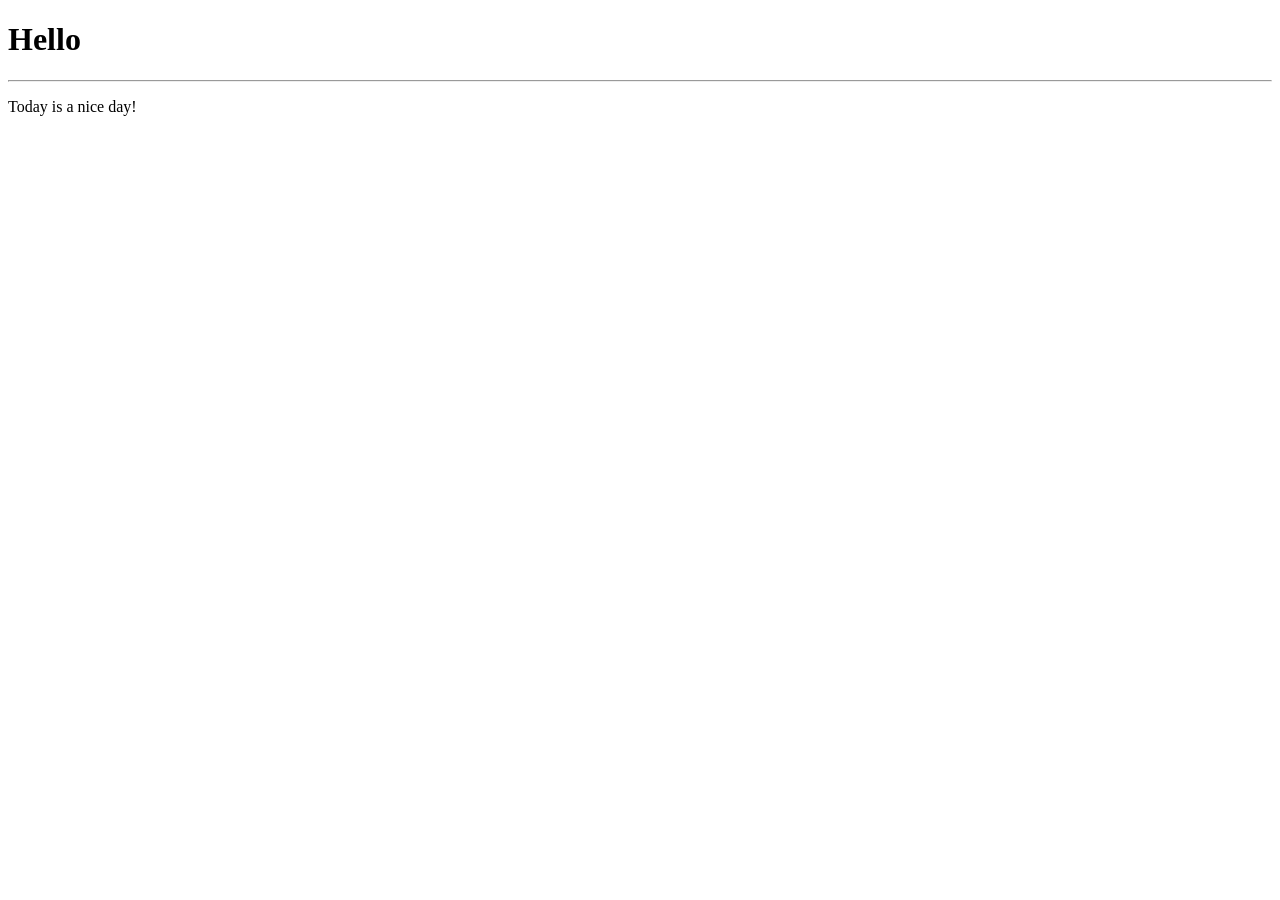
<file: index.html>
<!DOCTYPE html>
<html lang="en">
<head>
    <meta charset="UTF-8">
    <meta name="viewport" content="width=device-width, initial-scale=1.0">
    <meta http-equiv="X-UA-Compatible" content="ie=edge">
    <title>My First HTML</title>
</head>
<body>
    <h1>Hello</h1>
    <hr>
    <p>Today is a nice day!</p>
</body>
</html>
</file>
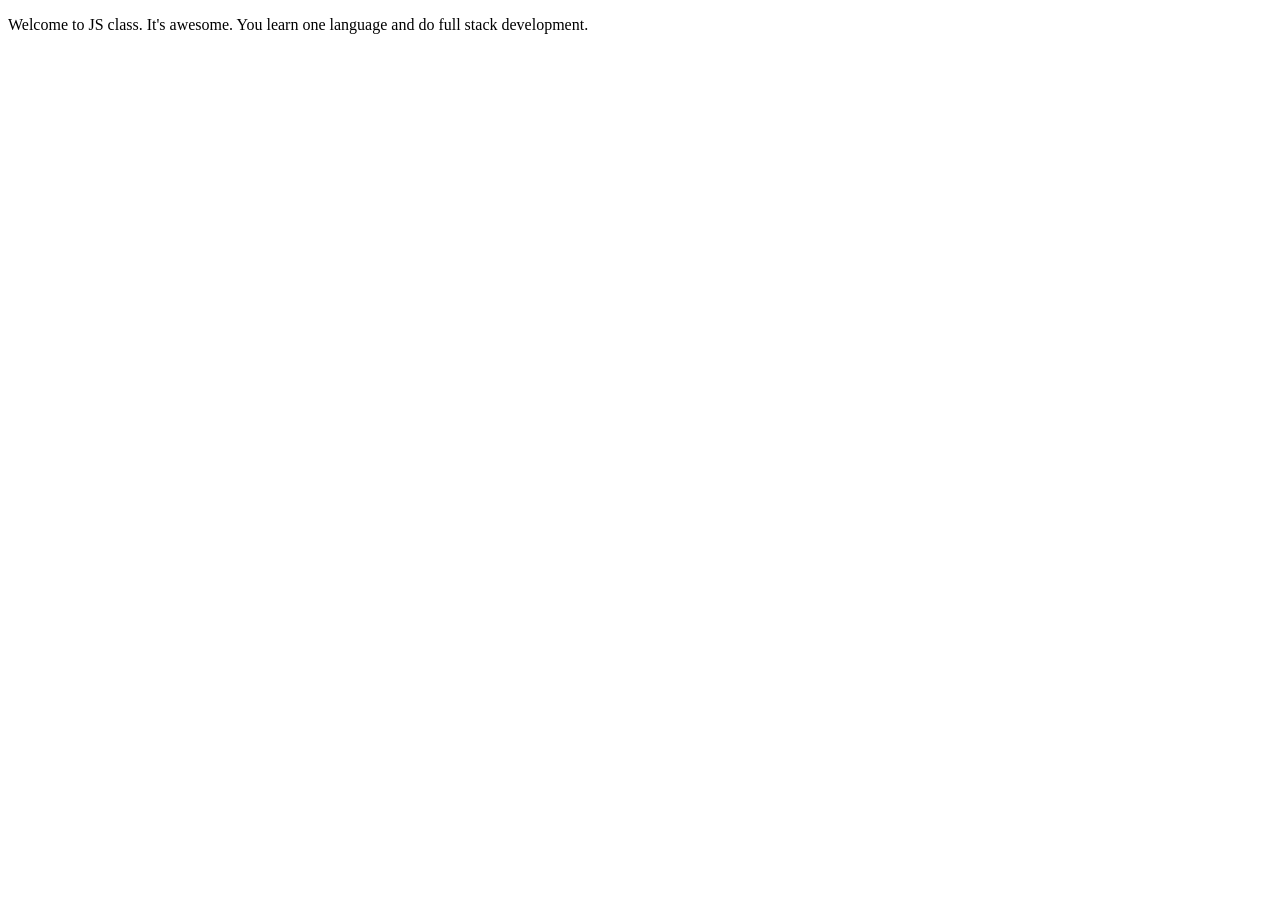
<file: CIY/index.html>
<!DOCTYPE html>
<html lang="en">
<head>
    <meta charset="UTF-8">
    <meta name="viewport" content="width=device-width, initial-scale=1.0">
    <meta http-equiv="X-UA-Compatible" content="ie=edge">
    <title>Learn JS</title>
    <script src="index.js"></script>
</head>
<body>
    <p>
        Welcome to JS class. It's awesome.
        You learn one language and do full stack development.
    </p>
    
</body>
</html>
</file>
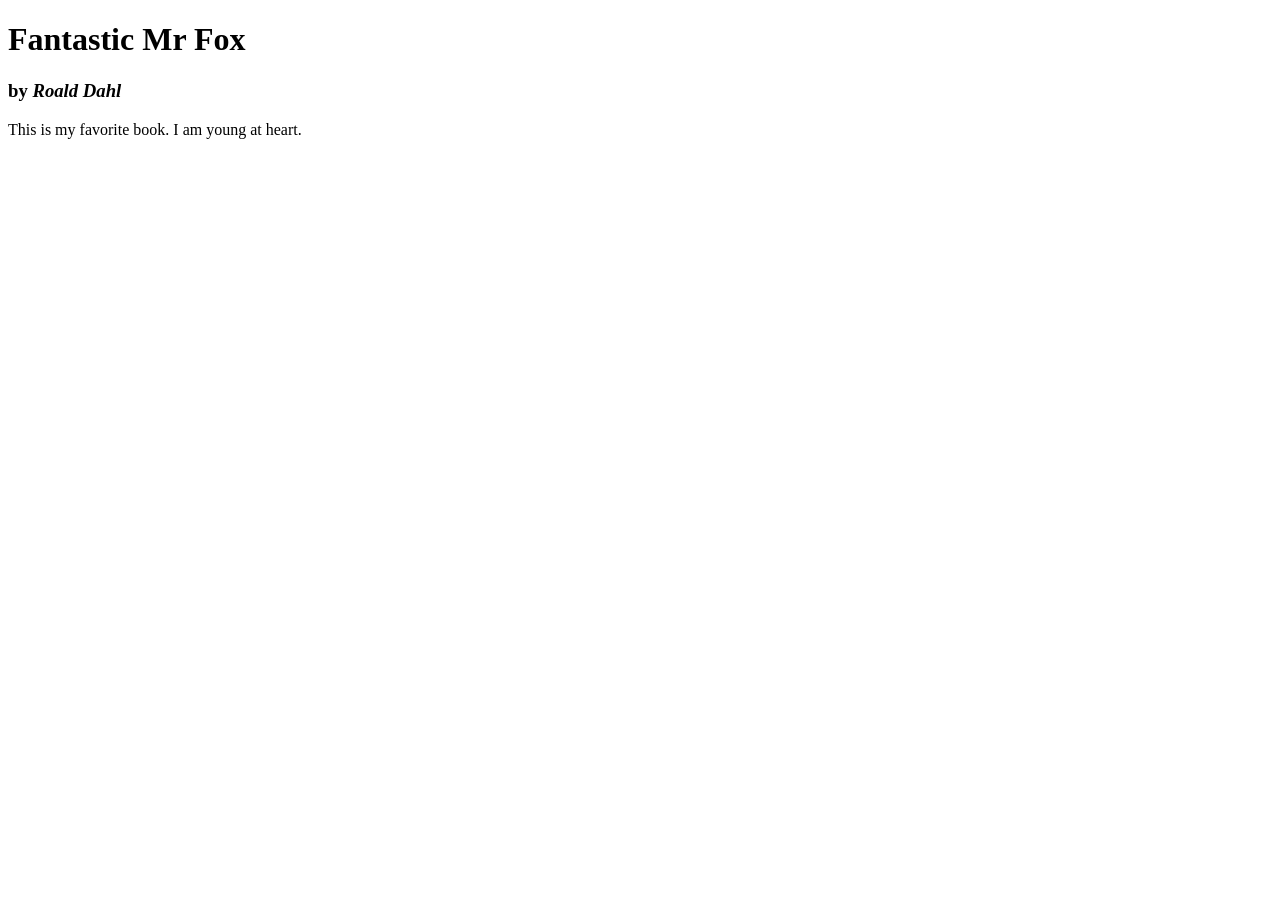
<file: 02_01_texts.html>
<!DOCTYPE html>
<html>
<head>
<title> Fantastic Page </title>
</head>
<body>
<!-- 1. create a <h1> title with the text: Fantastic Mr
Fox -->
<h1>Fantastic Mr Fox</h1>
<!-- 2. create a <h3> subtitle with the text: by Roald
Dahl -->
<!-- 3. Make the words 'Roald Dahl' italic by putting
<em>...</em> around it -->
<h3>by <em>Roald Dahl</em></h3>
<!-- 4. create a <p> paragraph with the text: This is my
favorite book. I am young at
heart. -->
<p>This is my favorite book. I am young at heart.</p>
</body>
</html>
</file>
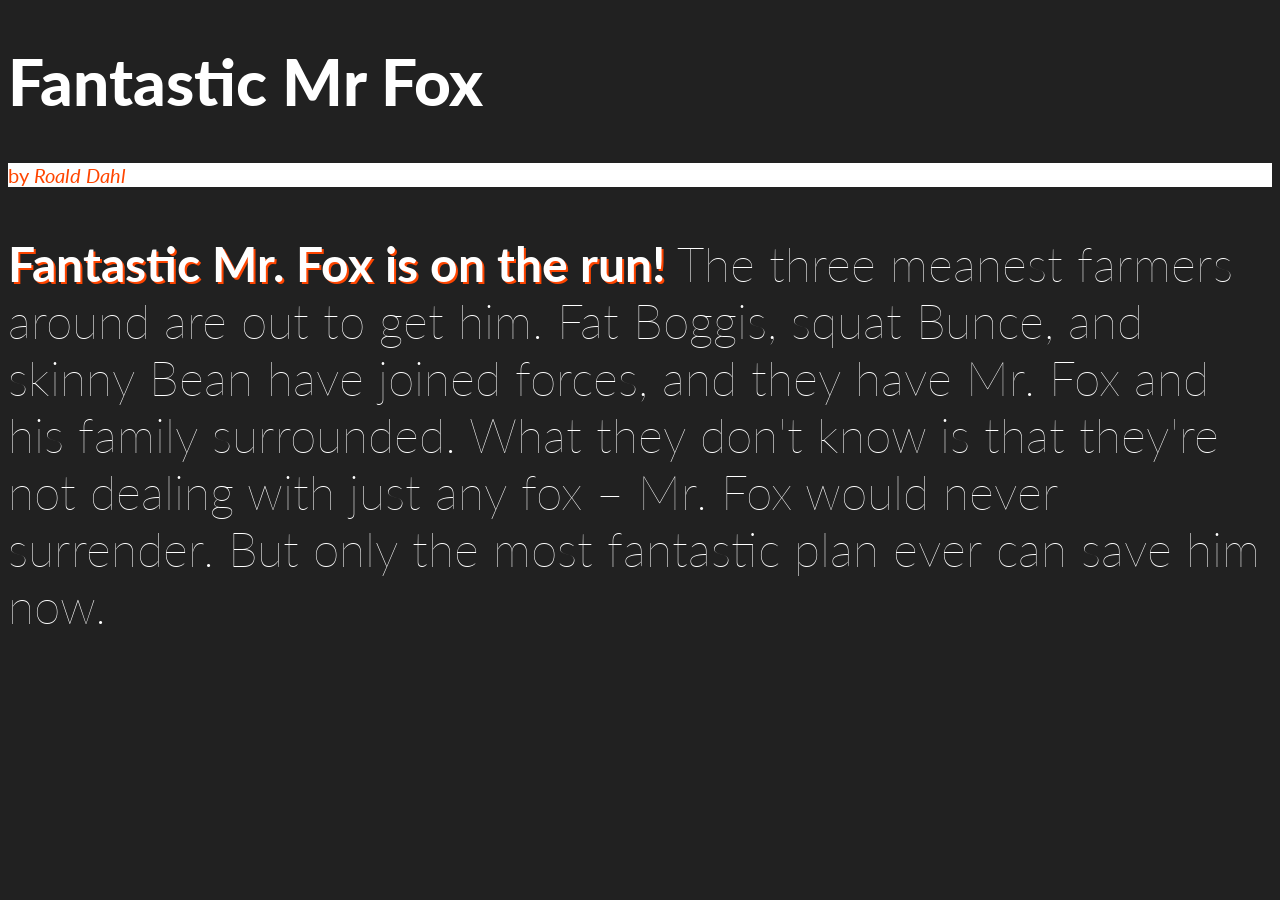
<file: 02_02_text_style.html>
<!DOCTYPE html>
<html>
<head>
 <title> Fantastic Page </title>
 <!--1. Create a linking tag:-->
 <!--- Type 'link' then press 'tab' key-->
 <!--- Fill in href = "page.css"-->
 <link rel="stylesheet" type="text/css" href="02_02_text_style.css">
</head>
<!-- 2. add a class attribute: my-body -->
<body class="my-body">
 <!-- 3. Add a class attribute: my-title -->
 <h1 class="my-title">Fantastic Mr Fox</h1>
 <!-- 4. Add a class attribute: my-subtitle -->
 <h3 class="my-subtitle">by <em> Roald Dahl </em></h3>
<!-- 5. add a class attribute: my-paragraph -->
<p class = "my-paragraph">
<!-- 6. add a class attribute: my-strong -->
<strong class = "my-strong" > Fantastic Mr. Fox is on the run! </strong>
The three meanest farmers around are out to get him. Fat Boggis, squat Bunce, and skinny Bean have joined forces, and they have Mr. Fox and his family surrounded. What they don't know is that they're not dealing with just any fox – Mr. Fox would never surrender. But only the most fantastic plan ever can save him now.
</p>
</body>
</html>
</file>
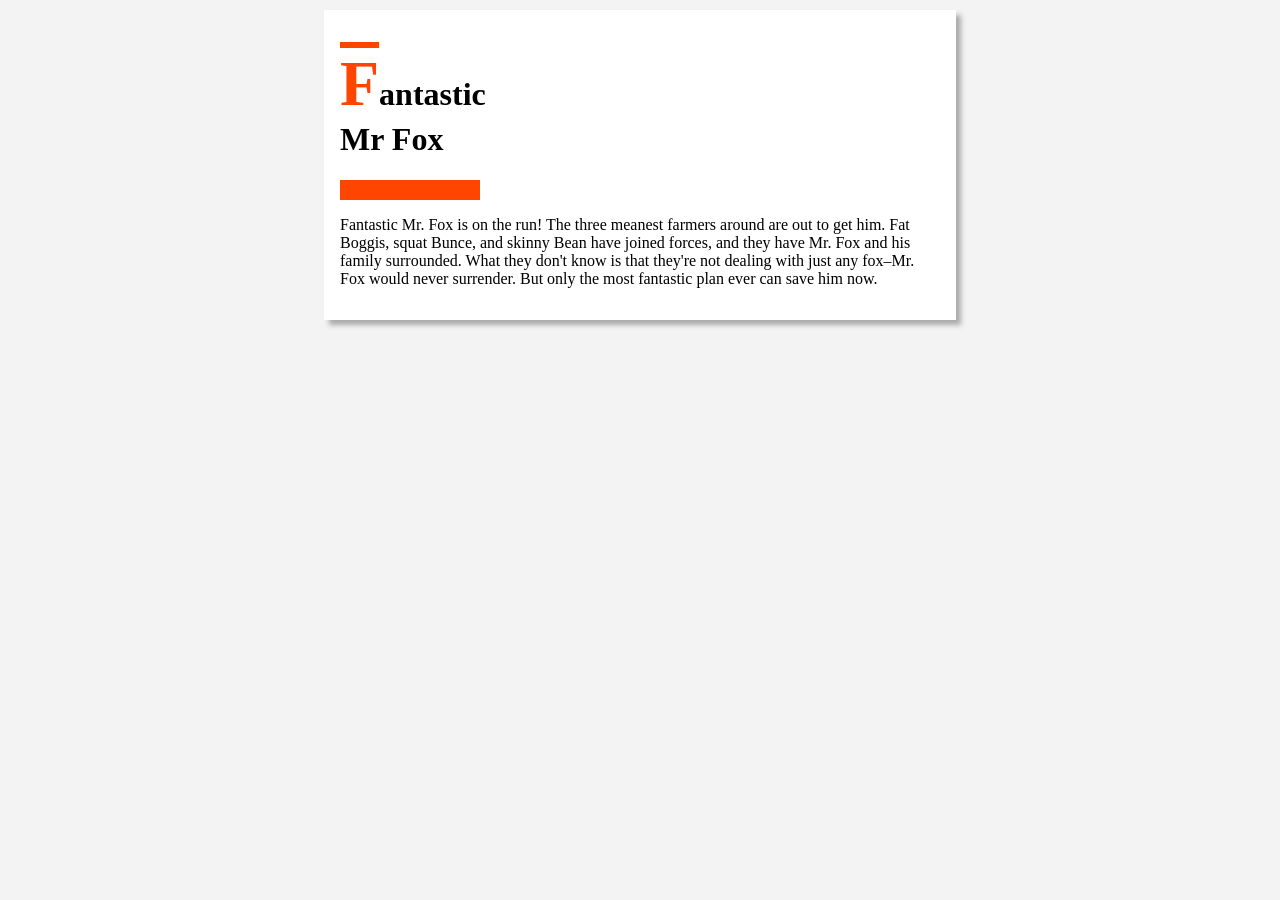
<file: 03_01_containers.html>
<!DOCTYPE html>
<html>
<head>
    <title>Fantastic Page</title>
<!--    <style type="text/css">
    * {
        border: 1px dotted blue;
    }
    div {
        max-width: 400px;
        margin: auto;
    }
    </style> -->
    <link rel="stylesheet" href="03_container.css">
</head>
<body class="my-body">
    <!-- 1. wrap a <div> container around all the content -->
     <div class="my-container">
         <h1>
    <!-- 2. wrap a <span> container around the first letter: F -->
    <!-- 3. break the line after 'Fantastic' with a <br> -->
        <span class="my-highlight">F</span>antastic<br> Mr Fox</h1>
    <!-- 4. Create a horizontal divider with <hr> -->
        <hr class="my-hr">
        <p>
        Fantastic Mr. Fox is on the run! 
        The three meanest farmers around are out to get him. Fat Boggis, squat Bunce, and skinny Bean have joined forces, and they have Mr. Fox and his family surrounded. 
        What they don't know is that they're not dealing with just any fox–Mr. Fox would never surrender.
        But only the most fantastic plan ever can save him now.
        </p>
    </div>
</body>
</html>
</file>
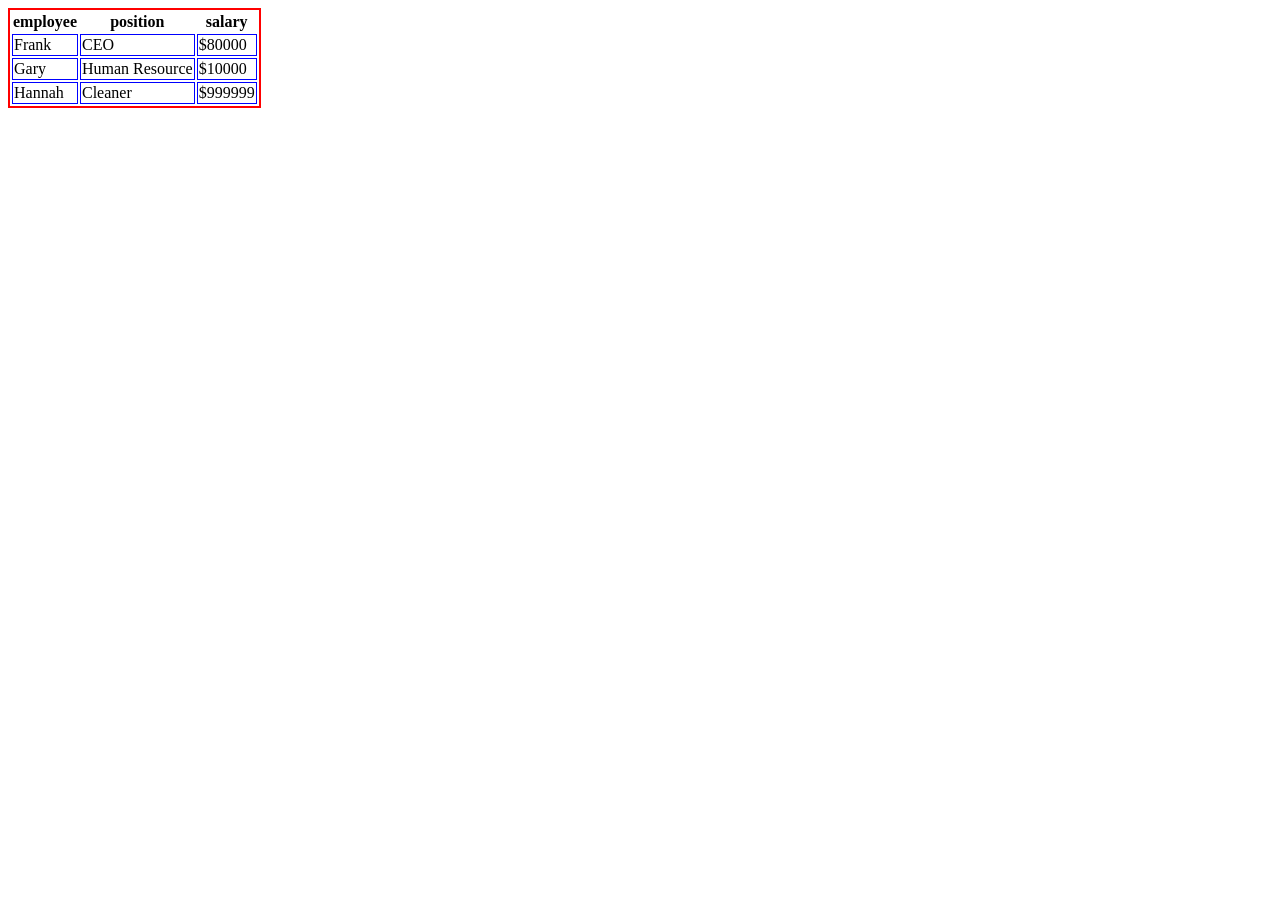
<file: 05_01_tables.html>
<!DOCTYPE html>
<html>
<head>
    <title>Tables</title>
    <style>
        table {
            border: 2px solid red;
        }
        td {
            border: 1px solid blue;
        }
    </style>
</head>
<body>
    <table>
        <tr>
            <th>employee</th>
            <th>position</th>
            <th>salary</th>
        </tr>
        <tr>
            <td>Frank</td>
            <td>CEO</td>
            <td>$80000</td>
        </tr>
        <tr>
            <td>Gary</td>
            <td>Human Resource</td>
            <td>$10000</td>
        </tr>
        <tr>
            <td>Hannah</td>
            <td>Cleaner</td>
            <td>$999999</td>
        </tr>
    </table>
</body>
</html>
</file>
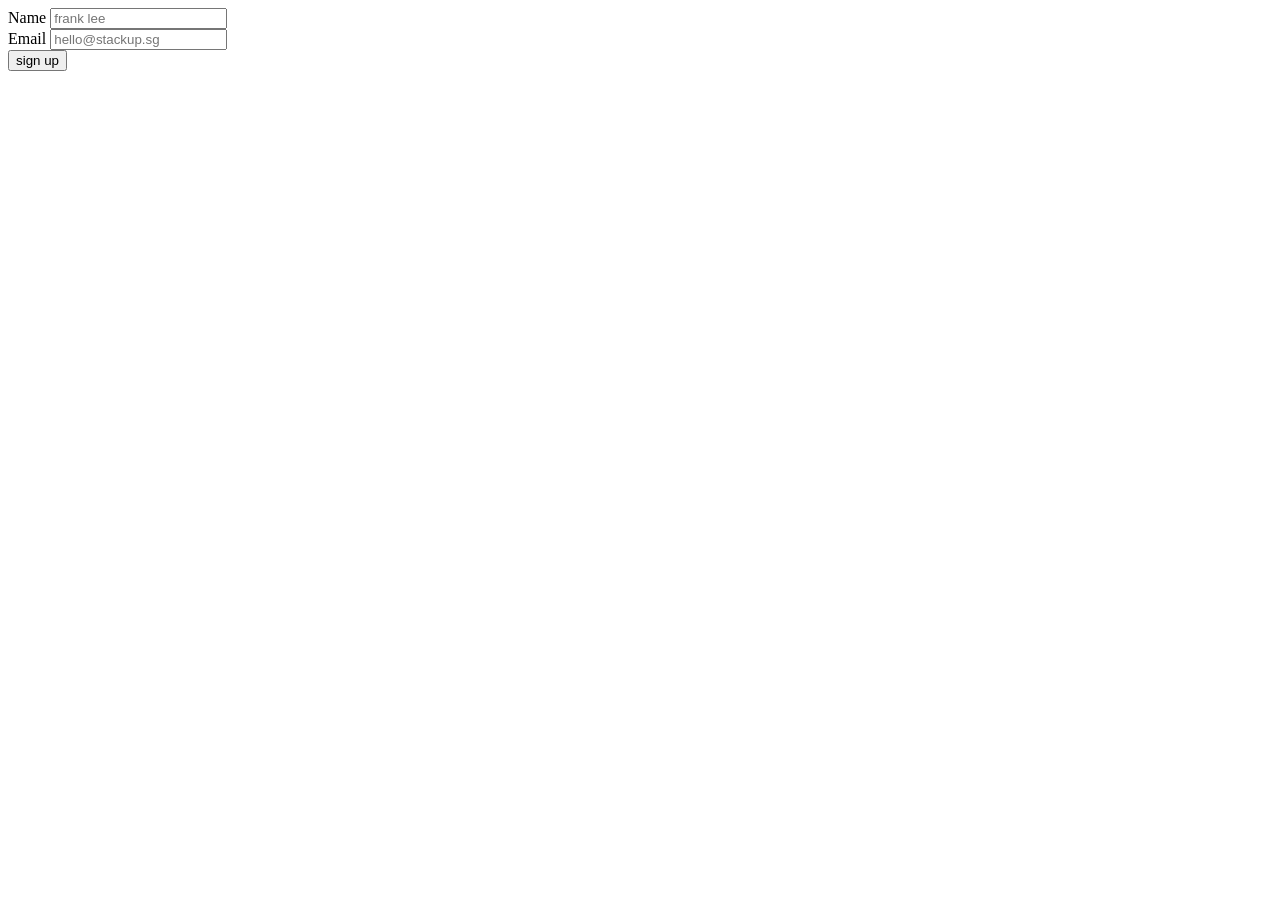
<file: 08_01_form.html>
<!DOCTYPE html>
<html>

<head>
    <title>Forms</title>
</head>

<body>
    <!--
1. create a form that posts to:
https://coderinyou-1332.appspot.com/submit
2. The form should have the 3 inputs:
- username (text)
- (email)
- (submit) button
3. input should handle the following attributes:
- id: for linking to label
- type: what kind of input?
- name: the key name (reflected in the receiving server)
- placeholder: helper text when empty
- required: cannot send form if empty
4. username and email should have accompanying labels
5. each label+input pair is wrapped in a <div>
-->
    <form action="https://coderinyou-1332.appspot.com/submit" method="post">
        <div>
            <label for="username-id">Name</label>
            <input id="username-id" type="text" name="USERNAME" placeholder="frank lee" required>
        </div>
        <div>
            <label for="email-id">Email</label>
            <input id="email-id" type="email" name="EMAIL" placeholder="hello@stackup.sg" required>
        </div>
        <div>
            <input type="submit" value="sign up">
        </div>
    </form>
</body>

</html>
</file>
<file: 02_02_text_style.css>
/*Imports font from https://fonts.google.com/*/
@import url('https://fonts.googleapis.com/css?family=Lato:100,400,900');

/*1. Make the background color dark gray: #212121*/
/*2. Change the font family to: 'lato'*/
.my-body {
    background-color: #212121;
    font-family: 'Lato';
}

/*3. Enlarge the font size to: 4rem*/
/*4. Thicken the font weight to: 900*/
/*5. Change the text color to: white*/
.my-title {
    font-size: 4rem;
    font-weight: 900;
    color: white;
}

/*6. Enlarge the font size to: 1.25rem*/
/*7. Thicken the font weight to: 400*/
/*8. Change the text color to: orangered*/
/*9. Change the background color to: white*/
.my-subtitle {
    font-size: 1.25rem;
    font-weight: 400;
    color: orangered;
    background-color: white;
}

/*10. Enlarge the font size to: 3rem*/
/*11. Thin the font weight to: 100*/
/*12. Change the text color to: white*/
.my-paragraph {
    font-size: 3rem;
    font-weight: 100;
    color: white;
}

/*13. add a text shadow with the following specs:
horizontal offset: 2px
vertical offset: 2px
shadow blur: 0
color: orangered*/
.my-strong {
    text-shadow: 2px 2px 0 orangered;
}
</file>
<file: 03_container.css>
/*Imports font from https://fonts.google.com/*/
@import url('https://fonts.googleapis.com/css?family=Lato:100,400,900');

/*1. Change the background color to: #f3f3f3*/
.my-body{
background-color: #f3f3f3;
}

/*2. Add a border of color: #aaa*/
/*3. Change the background color to: white*/
/*4. Set the max width to: 600px*/
/*5. Set the margin for top & bottom to: 10px*/
/*6. Center the div using margin*/
/*7. Create an inner padding (space) of size: 1rem*/
/*8. Create a shadow: 5px 5px 5px #aaa*/
.my-container{
border-color: #aaa;
background-color: white;
max-width: 600px;
margin: 10px auto 10px;
padding: 1rem;
box-shadow: 5px 5px 5px #aaa;
}

/*9.  Change text color to: orangered*/
/*10. Change text decoration to: overline*/
/*11. Increase the font size to: 4rem*/
.my-highlight{
color: orangered;
text-decoration: overline;
font-size: 4rem;
}

/*12. Reduce the width to: 20%*/
/*13. Set border as: 10px solid orangered*/
/*14. Shift to the left using margin-left*/
.my-hr{
width: 20%;
border: 10px solid orangered;
margin-left: 0;
}
</file>
